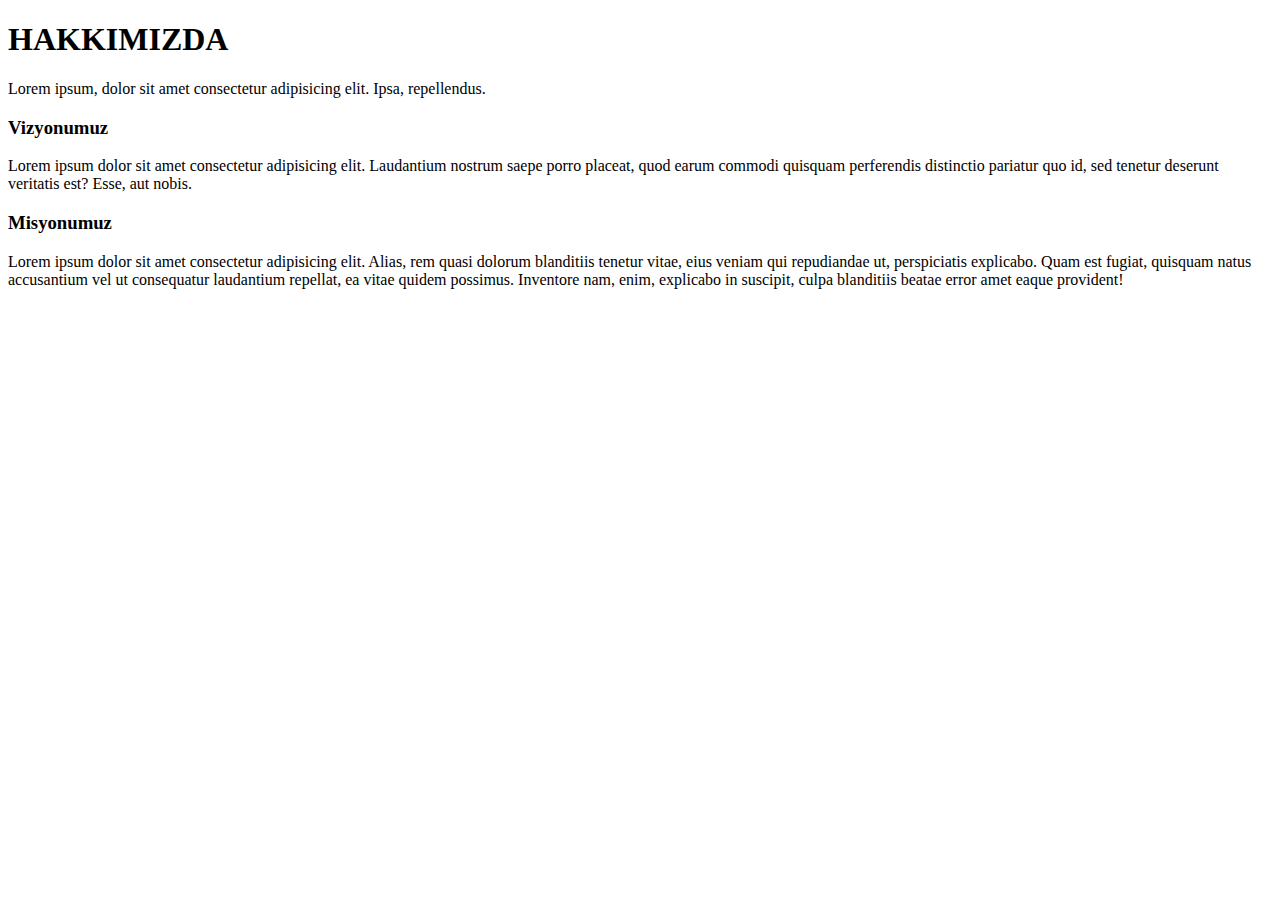
<file: hakkimizda.html>
<!doctype html>
<html lang="en">
  <head>
    <!-- Required meta tags -->
    <meta charset="utf-8">
    <meta name="viewport" content="width=device-width, initial-scale=1, shrink-to-fit=no">

    <!-- Bootstrap CSS -->
    <link rel="stylesheet" href="https://cdn.jsdelivr.net/npm/bootstrap@4.5.3/dist/css/bootstrap.min.css" integrity="sha384-TX8t27EcRE3e/ihU7zmQxVncDAy5uIKz4rEkgIXeMed4M0jlfIDPvg6uqKI2xXr2" crossorigin="anonymous">

    <title>Hakkımızda</title>
  </head>
  <body>
    <div class="card bg-dark">
      <div class="card-body">
        <h1 class="card-text text-light">HAKKIMIZDA</h1>
        <p class="card-text text-light">Lorem ipsum, dolor sit amet consectetur adipisicing elit. Ipsa, repellendus.</p>
        <h3 class="card-text text-light">Vizyonumuz</h3>
        <p class="card-text text-light">Lorem ipsum dolor sit amet consectetur adipisicing elit. Laudantium nostrum saepe porro placeat, quod earum commodi quisquam perferendis distinctio pariatur quo id, sed tenetur deserunt veritatis est? Esse, aut nobis.</p>
        <h3 class="card-text text-light">Misyonumuz</h3>
        <p class="card-text text-light">Lorem ipsum dolor sit amet consectetur adipisicing elit. Alias, rem quasi dolorum blanditiis tenetur vitae, eius veniam qui repudiandae ut, perspiciatis explicabo. Quam est fugiat, quisquam natus accusantium vel ut consequatur laudantium repellat, ea vitae quidem possimus. Inventore nam, enim, explicabo in suscipit, culpa blanditiis beatae error amet eaque provident!</p>
      </div>
    </div>

    <!-- Optional JavaScript; choose one of the two! -->

    <!-- Option 1: jQuery and Bootstrap Bundle (includes Popper) -->
    <script src="https://code.jquery.com/jquery-3.5.1.slim.min.js" integrity="sha384-DfXdz2htPH0lsSSs5nCTpuj/zy4C+OGpamoFVy38MVBnE+IbbVYUew+OrCXaRkfj" crossorigin="anonymous"></script>
    <script src="https://cdn.jsdelivr.net/npm/bootstrap@4.5.3/dist/js/bootstrap.bundle.min.js" integrity="sha384-ho+j7jyWK8fNQe+A12Hb8AhRq26LrZ/JpcUGGOn+Y7RsweNrtN/tE3MoK7ZeZDyx" crossorigin="anonymous"></script>

    <!-- Option 2: jQuery, Popper.js, and Bootstrap JS
    <script src="https://code.jquery.com/jquery-3.5.1.slim.min.js" integrity="sha384-DfXdz2htPH0lsSSs5nCTpuj/zy4C+OGpamoFVy38MVBnE+IbbVYUew+OrCXaRkfj" crossorigin="anonymous"></script>
    <script src="https://cdn.jsdelivr.net/npm/popper.js@1.16.1/dist/umd/popper.min.js" integrity="sha384-9/reFTGAW83EW2RDu2S0VKaIzap3H66lZH81PoYlFhbGU+6BZp6G7niu735Sk7lN" crossorigin="anonymous"></script>
    <script src="https://cdn.jsdelivr.net/npm/bootstrap@4.5.3/dist/js/bootstrap.min.js" integrity="sha384-w1Q4orYjBQndcko6MimVbzY0tgp4pWB4lZ7lr30WKz0vr/aWKhXdBNmNb5D92v7s" crossorigin="anonymous"></script>
    -->
  </body>
</html>
</file>
